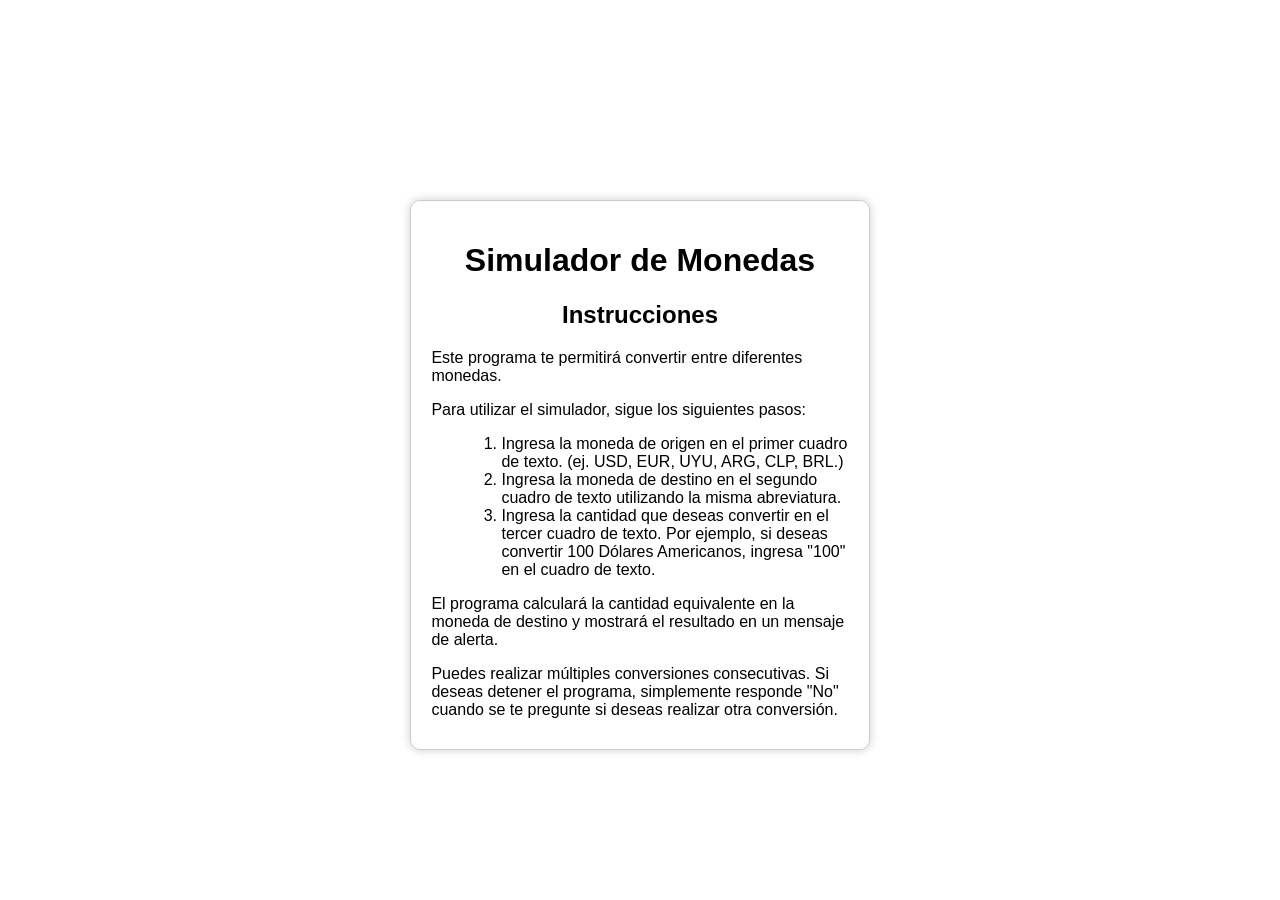
<file: index.html>
<!DOCTYPE html>
<html lang="en">

<head>
    <meta charset="UTF-8">
    <meta name="viewport" content="width=device-width, initial-scale=1.0">
    <title>Simulador de Monedas</title>
    <link rel="stylesheet" href="style.css">
</head>

<body>
    <div class="container">
        <h1>Simulador de Monedas</h1>
        <h2>Instrucciones</h2>
        <p>
            Este programa te permitirá convertir entre diferentes monedas.
        </p>
        <p>
            Para utilizar el simulador, sigue los siguientes pasos:
        </p>
        <ol>
            <li>Ingresa la moneda de origen en el primer cuadro de texto. (ej. USD, EUR, UYU, ARG, CLP, BRL.)</li>
            <li>Ingresa la moneda de destino en el segundo cuadro de texto utilizando la misma abreviatura.</li>
            <li>Ingresa la cantidad que deseas convertir en el tercer cuadro de texto. Por ejemplo, si deseas convertir
                100 Dólares Americanos, ingresa "100" en el cuadro de texto.</li>
        </ol>
        <p>
            El programa calculará la cantidad equivalente en la moneda de destino y mostrará el resultado en un mensaje
            de alerta.
        </p>
        <p>
            Puedes realizar múltiples conversiones consecutivas. Si deseas detener el programa, simplemente responde
            "No" cuando se te pregunte si deseas realizar otra conversión.
        </p>
    </div>

    <script src="main.js"></script>
</body>

</html>
</file>
<file: style.css>
body {
    font-family: Arial, sans-serif;
    margin-top: 200px;
    padding: 0;
}

.container {
    max-width: 33%;
    margin: 30px auto;
    padding: 20px;
    border: 1px solid #ccc;
    border-radius: 10px;
    box-shadow: 0 0 10px rgba(0, 0, 0, 0.2);
}

h1, h2 {
    text-align: center;
}

ol {
    margin-left: 30px;
}

p {
    margin-bottom: 10px;
}
</file>
